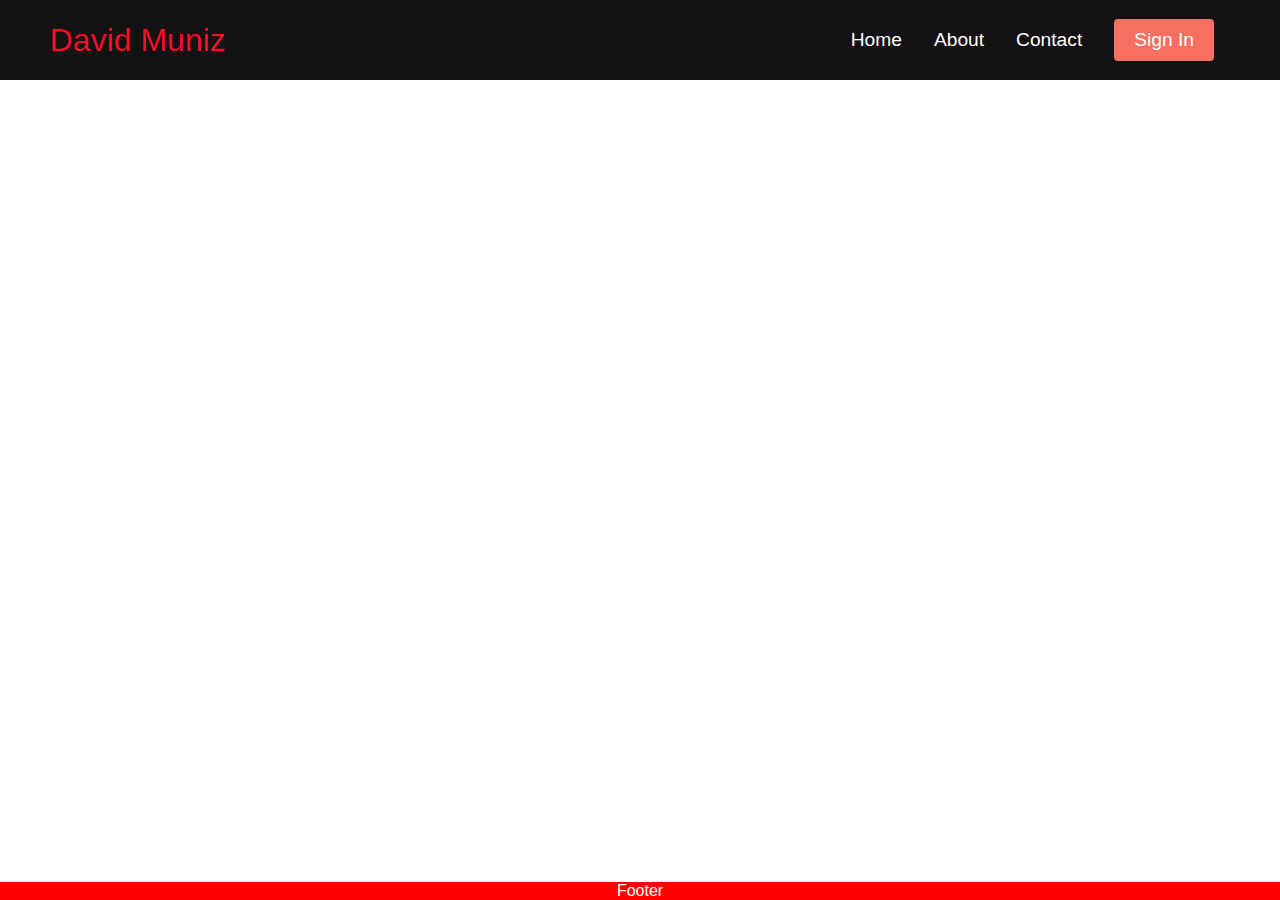
<file: index.html>
<!DOCTYPE html>
<html lang="en">
<head>
    <meta charset="UTF-8">
    <meta http-equiv="X-UA-Compatible" content="IE=edge">
    <meta name="viewport" content="width=device-width, initial-scale=1.0">
    <link rel="stylesheet" type="text/css" href="styles.css" />
    <title>DavidMuniz</title>
    <link rel="stylesheet" href="styles.css">
</head>
<body>
    <!-- <div class="topnav">
        <a class="active" href="#home">Home</a>
        <a href="#contact">Contact</a>
        <a href="#about">About</a>
    </div> 

    <h1>David Muniz</h1>
    <h2>Software Developer specialized in ASP.Net</h2> -->
    <nav class="navbar">
        <div class="navbar__container">
            <a href="/" id="navbar__logo">David Muniz</a>
            <div class="navbar__toggle" id="mobile-menu">
                <span class="bar"></span>
                <span class="bar"></span>
                <span class="bar"></span>
            </div>
            <ul class="navbar__menu">
                <li class="navbar__item">
                    <a href="/" class="navbar__links">
                        Home
                    </a>
                </li>
                <li class="navbar__item">
                    <a href="/about.html" class="navbar__links">
                        About
                    </a>
                </li>
                <li class="navbar__item">
                    <a href="/contact.html" class="navbar__links">
                        Contact
                    </a>
                </li>
                <li class="navbar__btn">
                    <a href="/" class="button">
                        Sign In
                    </a>
                </li>
            </ul>
        </div>
    </nav>

    <!-- Site footer -->
    <div class="footer">
      <p>Footer</p>
    </div>

</body>
</html>
</file>
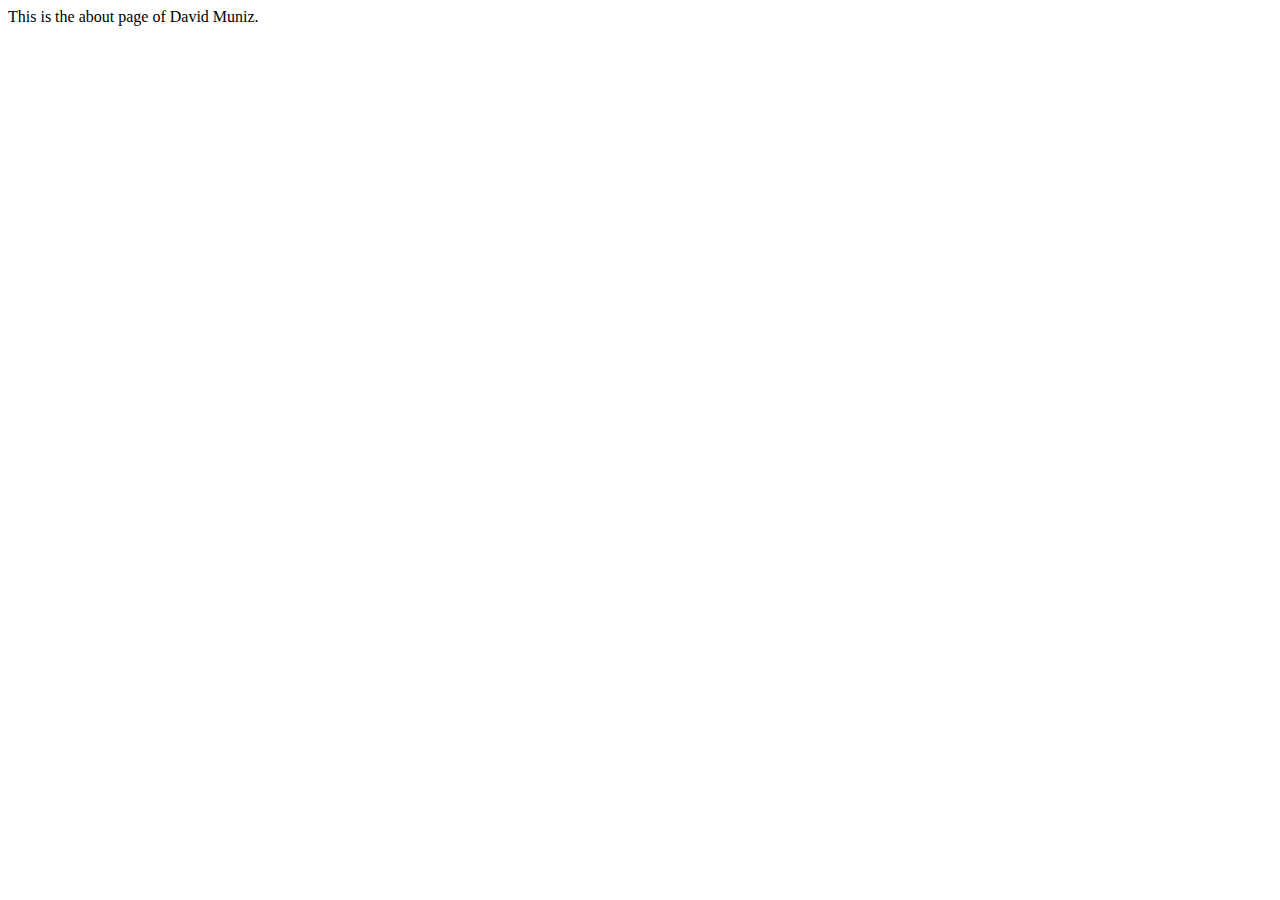
<file: about.html>
<!DOCTYPE html>
<html lang="en">
<head>
    <meta charset="UTF-8">
    <meta name="viewport" content="width=device-width, initial-scale=1.0">
    <title>About</title>
</head>
<body>
    This is the about page of David Muniz.
</body>
</html>
</file>
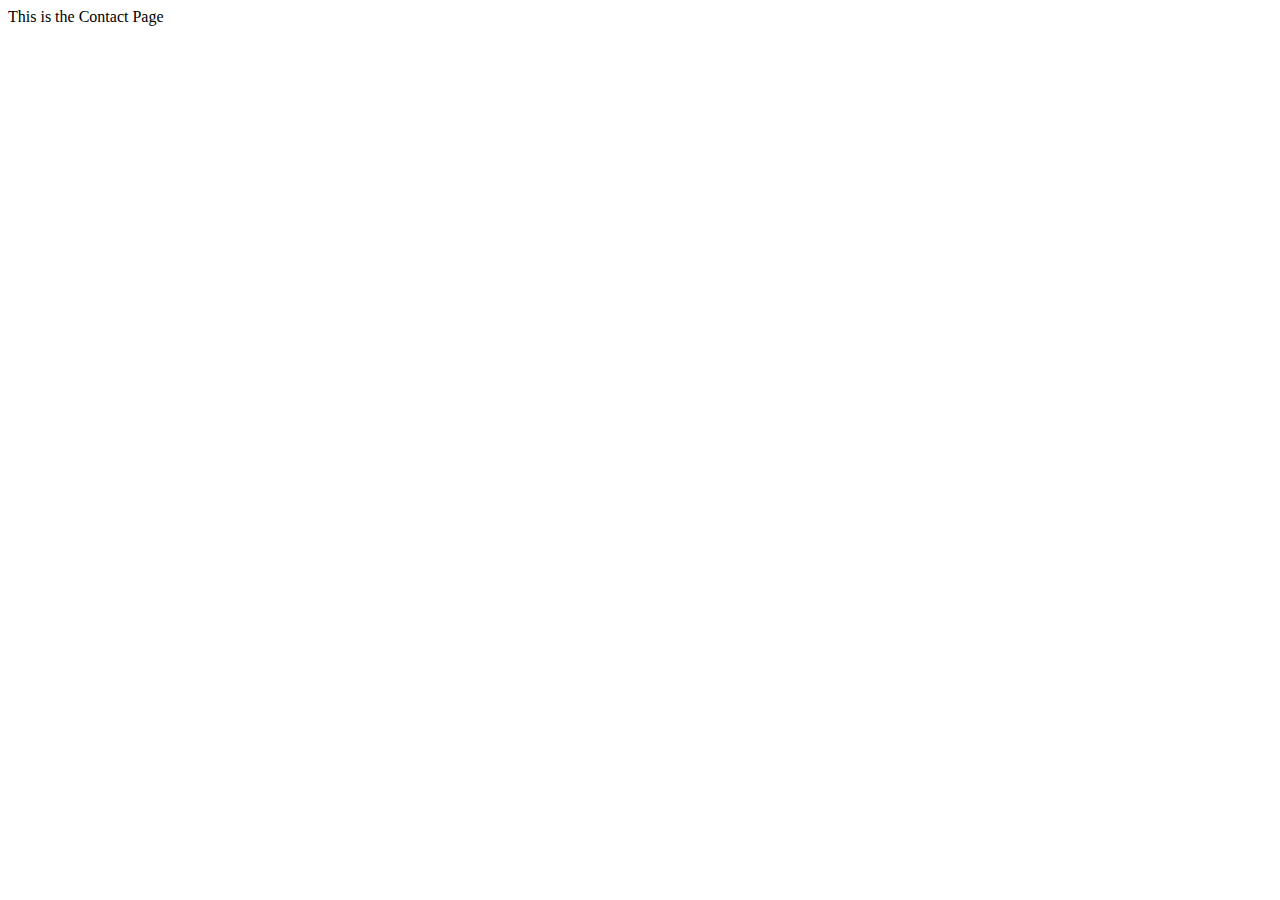
<file: contact.html>
<!DOCTYPE html>
<html lang="en">
<head>
    <meta charset="UTF-8">
    <meta name="viewport" content="width=device-width, initial-scale=1.0">
    <title>Contact Info</title>
</head>
<body>
    This is the Contact Page
</body>
</html>
</file>
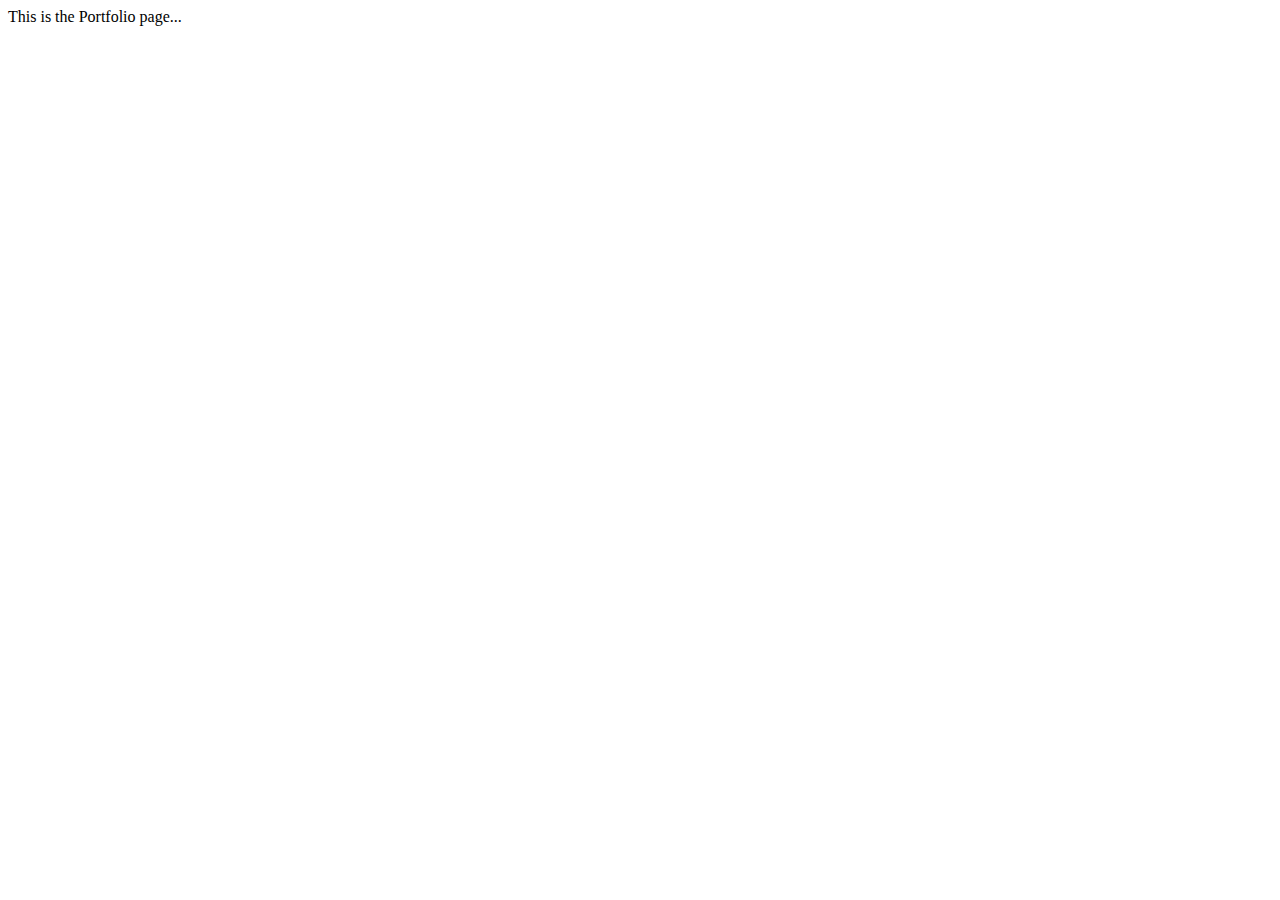
<file: portfolio.html>
<!DOCTYPE html>
<html lang="en">
<head>
    <meta charset="UTF-8">
    <meta name="viewport" content="width=device-width, initial-scale=1.0">
    <title>Portfolio</title>
</head>
<body>
    This is the Portfolio page...
</body>
</html>
</file>
<file: styles.css>
*{
  box-sizing: border-box;
  margin: 0;
  padding: 0;
  font-family: 'Kumbh Sans', sans-serif;
}

.navbar {
  background: #131313;
  height: 80px;
  display: flex;
  justify-content: center;
  align-items: center;
  font-size: 1.2rem;
  position: sticky;
  top: 0;
  z-index: 999;
}

.navbar__container {
  display: flex;
  justify-content: space-between;
  height: 80px;
  z-index: 1;
  width: 100%;
  max-width: 1300px;
  margin: 0 auto;
  padding: 0 50px;
}

#navbar__logo {
  background-color: red;
  background-image: linear-gradient(to top, #ff0844 0%, #ffb1 100%);
  background-size: 100%;
  -webkit-background-clip: text;
  -moz-background-clip: text;
  -webkit-text-fill-color: transparent;
  -moz-text-fill-color: transparent;
  display: flex;
  align-items: center;
  cursor: pointer;
  text-decoration: none;
  font-size: 2rem;
}

.fa-gem {
  margin-right: 0.5rem;
}

.navbar__menu {
  display: flex;
  align-items: center;
  list-style: none;
  text-align: center;
}

.navbar__item {
  height: 80px;
}

.navbar__links {
  color: #fff;
  display: flex;
  align-items: center;
  justify-content: center;
  text-decoration: none;
  padding: 0 1rem;
  height: 100%;
}

.navbar__btn {
  display: flex;
  justify-content: center;
  align-items: center;
  padding: 0 1rem;
  width: 100%;
}

.button {
  display: flex;
  justify-content: center;
  align-items: center;
  text-decoration: none;
  padding: 10px 20px;
  height: 100%;
  width: 100%;
  border: none;
  outline: none;
  border-radius: 4px;
  background: #f77062;
  color: #fff;
}

.button:hover {
  background: #4837ff;
  transition: all 0.3s ease;
}

.navbar__links:hover {
  color: #f77062;
  transition: all 0.3s ease;
}

@media screen and (max-width: 960px) {
  .navbar__container {
    display: flex;
    justify-content: space-between;
    height: 80px;
    z-index: 1;
    width: 100%;
    max-width: 1300px;
    padding: 0;
  }

  .navbar__menu {
    display: grid;
    grid-template-columns: auto;
    margin: 0;
    width: 100%;
    position: absolute;
    top: -1000px;
    opacity: 0;
    transition: all 0.5s ease;
    height: 50vh;
    z-index: -1;
    background: #131313;
  }

  .navbar__menu.active {
    background: #131313;
    top: 100%;
    opacity: 1;
    transition: all 0.5s ease;
    z-index: 99;
    height: 50vh;
    font-size: 1.6rem;
  }

  .navbar__logo{
    padding-left: 25px;
  }

  .nabvar__toggle .bar{
    width: 25px;
    height: 3px;
    margin: 5px auto;
    transition: all 0.3s ease-in-out;
    background: #fff;
  }

  .navbar__item{
    width: 100%;
  }

  .navbar__links{
    text-align: center;
    padding: 2rem;
    width: 100%;
    display: table;
  }

  #mobile-menu{
    position: absolute;
    top: 20%;
    right: 5%;
    transform: translate(5%, 20%);
  }

  .navbar__btn{
    padding-bottom: 2rem;
  }

  .button{
    display: flex;
    justify-content: center;
    align-items: center;
    width: 80%;
    height: 80px;
    margin: 0;
  }

  .nabvar__toggle .bar{
    display: block;
    cursor: pointer;
  } 

  #mobile-menu.is-active .bar:nth-child(2){
    opacity: 0;
  }

  #mobile-menu.is-active .bar:nth-child(1){
    transform: translateY(8px) rotate(45deg);
  }

  #mobile-menu.is-active .bar:nth-child(3){
    transform: translateY(-8px) rotate(-45deg);
  }
}

  /* Footer Style */
  
  .footer {
    position: fixed;
    left: 0;
    bottom: 0;
    width: 100%;
    background-color: red;
    color: white;
    text-align: center;
 }
</file>
